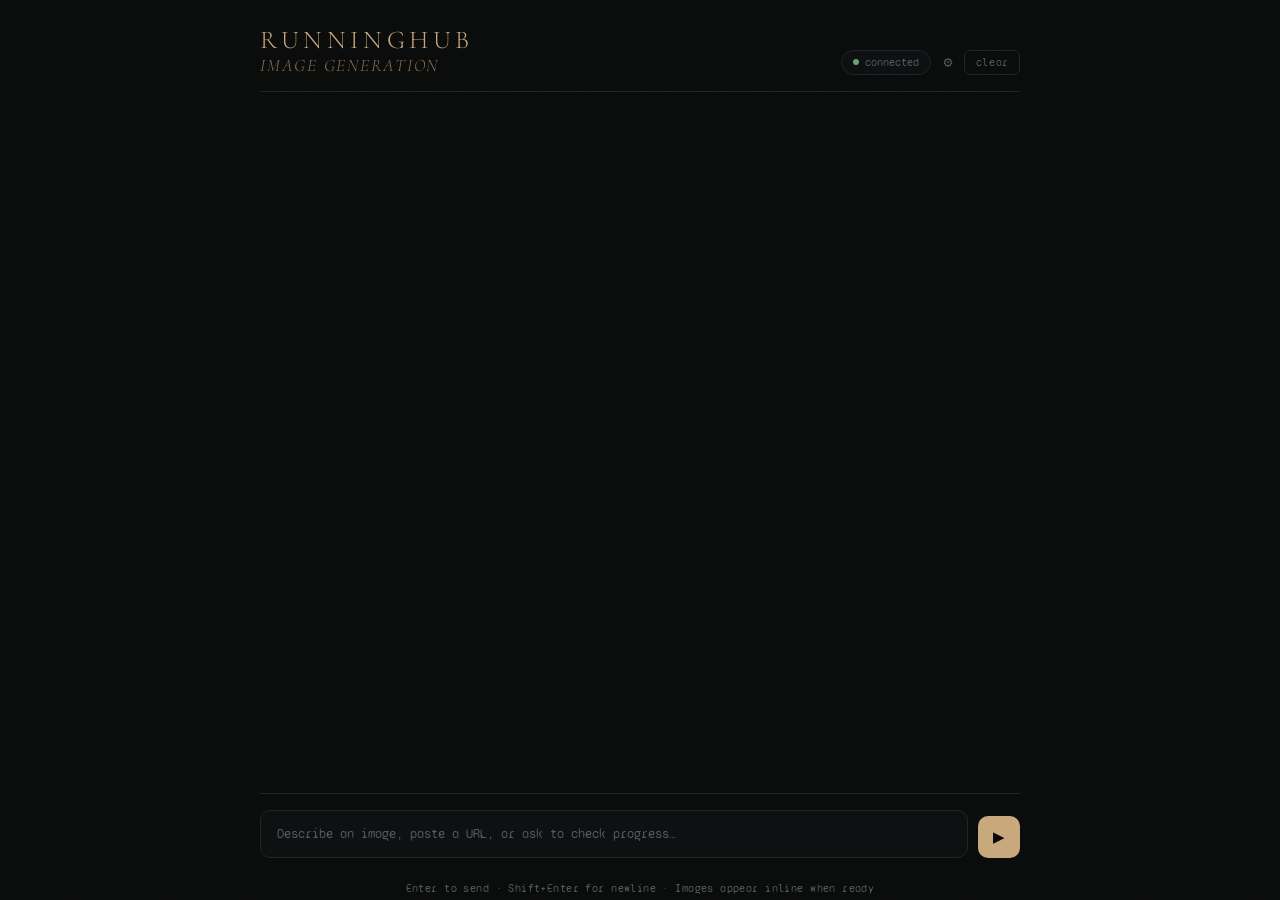
<file: static/index.html>
<!DOCTYPE html>
<html lang="en">

<head>
    <meta charset="UTF-8" />
    <meta name="viewport" content="width=device-width, initial-scale=1.0" />
    <title>Studio · Image Generator</title>
    <link rel="stylesheet" href="style.css" />
</head>

<body>
    <div id="shell">
        <header>
            <div class="wordmark">
                RunningHub
                <span>image generation</span>
            </div>
            <div class="header-right">
                <div class="status-pill">
                    <span class="dot"></span>
                    <span id="status-label">connected</span>
                </div>
                <a href="settings.html" id="settings-btn" title="Settings">&#9881;</a>
                <button id="clear-btn">clear</button>
            </div>
        </header>

        <div id="messages"></div>

        <div id="input-row">
            <textarea id="user-input" rows="1"
                placeholder="Describe an image, paste a URL, or ask to check progress…"></textarea>
            <button id="send-btn" title="Send (Enter)">&#9654;</button>
        </div>
        <p class="hint">Enter to send · Shift+Enter for newline · Images appear inline when ready</p>

    </div>
    <script src="script.js"></script>
</body>

</html>
</file>
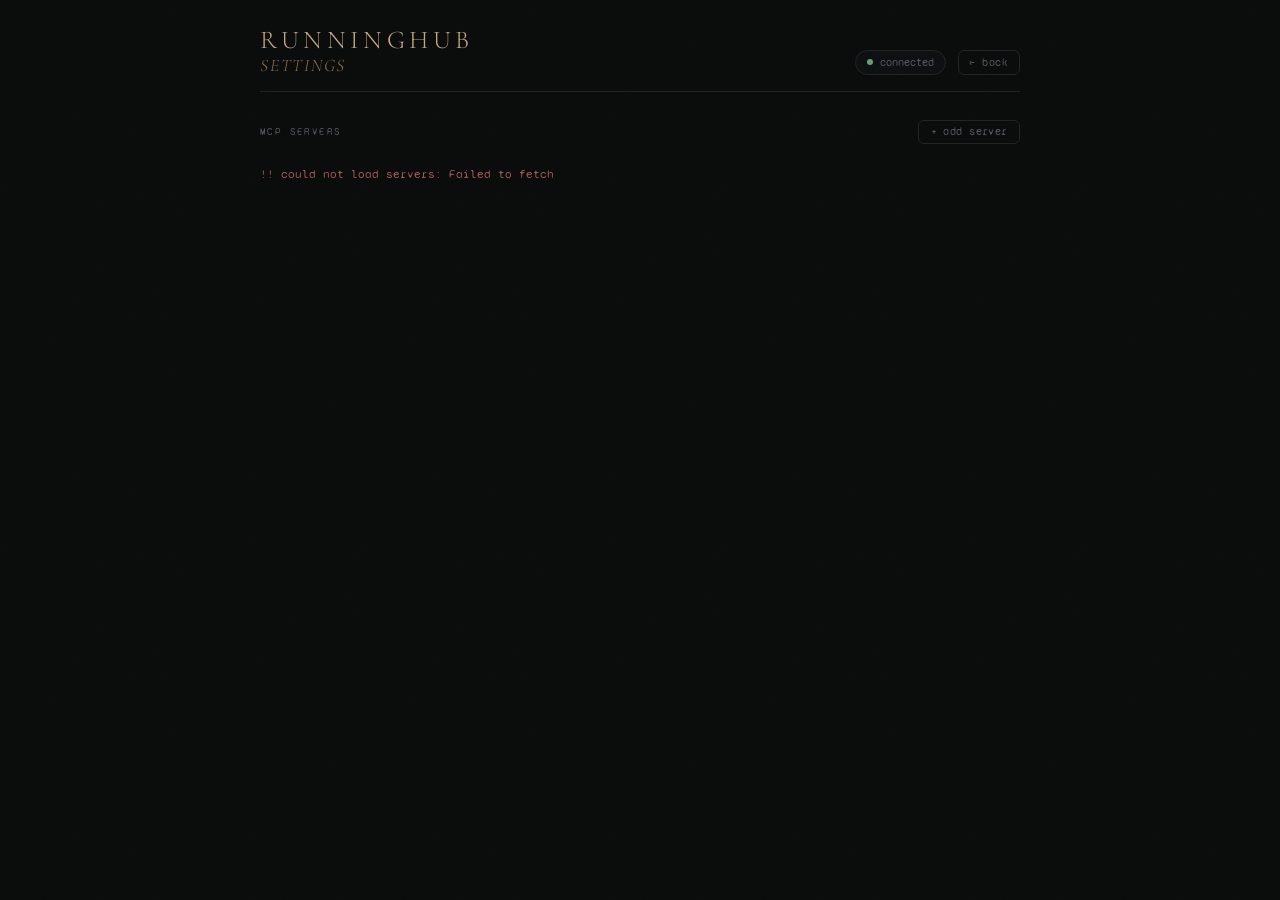
<file: static/settings.html>
<!DOCTYPE html>
<html lang="en">

<head>
    <meta charset="UTF-8" />
    <meta name="viewport" content="width=device-width, initial-scale=1.0" />
    <title>Studio · Settings</title>
    <link rel="stylesheet" href="style.css" />
</head>

<body>
    <div id="shell">
        <header>
            <div class="wordmark">
                RunningHub
                <span>settings</span>
            </div>
            <div class="header-right">
                <div class="status-pill">
                    <span class="dot"></span>
                    <span id="status-label">connected</span>
                </div>
                <a href="index.html"><button id="clear-btn">← back</button></a>
            </div>
        </header>

        <div id="settings-body">
            <div class="section-row">
                <p class="section-label">MCP Servers</p>
                <button class="add-btn" id="add-btn">+ add server</button>
            </div>

            <div class="server-list" id="server-list">
                <p class="settings-loading">loading servers…</p>
            </div>

            <!-- Add server modal -->
            <div class="modal-overlay" id="modal-overlay">
                <div class="modal">
                    <p class="modal-title">add mcp server</p>

                    <label class="field-label">name</label>
                    <input class="field-input" id="new-name" type="text" placeholder="e.g. Image Generation" />

                    <label class="field-label">url</label>
                    <input class="field-input" id="new-url" type="text" placeholder="http://localhost:8003/sse" />

                    <label class="field-label">instructions <span class="field-optional">(optional)</span></label>
                    <textarea class="field-input field-textarea" id="new-instruct" rows="3" placeholder="Describe what this server does and when to use its tools…"></textarea>

                    <p class="modal-error" id="modal-error"></p>

                    <div class="modal-actions">
                        <button class="modal-cancel" id="modal-cancel">cancel</button>
                        <button class="modal-confirm" id="modal-confirm">add server</button>
                    </div>
                </div>
            </div>

            <div class="reload-notice" id="reload-notice">
                ⚠ changes take effect after the agent restarts.
            </div>
            <button class="apply-btn" id="apply-btn">apply &amp; restart agent</button>
        </div>
    </div>

    <script src="settings.js"></script>
</body>
</html>
</file>
<file: static/style.css>
@import url('https://fonts.googleapis.com/css2?family=Cormorant+Garamond:ital,wght@0,300;0,400;1,300&family=Syne+Mono&display=swap');

*, *::before, *::after { box-sizing: border-box; margin: 0; padding: 0; }

:root {
  --bg:         #080909;
  --surface:    #0f1011;
  --lift:       #171819;
  --border:     #222426;
  --accent:     #c8a97e;
  --accent-dim: #8c7256;
  --text:       #ddd8d0;
  --muted:      #555860;
  --success:    #6a9e78;
  --danger:     #a05858;
  --r:          10px;
}

html, body { height: 100%; background: var(--bg); color: var(--text); }

body {
  font-family: 'Syne Mono', monospace;
  font-size: 13px;
  display: flex;
  flex-direction: column;
  align-items: center;
  overflow: hidden;
}

/* ── Grain overlay ── */
body::before {
  content: '';
  position: fixed; inset: 0;
  background-image: url("data:image/svg+xml,%3Csvg viewBox='0 0 200 200' xmlns='http://www.w3.org/2000/svg'%3E%3Cfilter id='n'%3E%3CfeTurbulence type='fractalNoise' baseFrequency='0.9' numOctaves='4' stitchTiles='stitch'/%3E%3C/filter%3E%3Crect width='100%25' height='100%25' filter='url(%23n)' opacity='0.04'/%3E%3C/svg%3E");
  background-size: 180px;
  pointer-events: none;
  z-index: 0;
}

/* ── Shell ── */
#shell {
  position: relative; z-index: 1;
  width: 100%; max-width: 800px;
  height: 100vh;
  display: flex;
  flex-direction: column;
  padding: 0 1.25rem;
}

/* ── Header ── */
header {
  padding: 1.5rem 0 1rem;
  border-bottom: 1px solid var(--border);
  display: flex;
  align-items: flex-end;
  justify-content: space-between;
  flex-shrink: 0;
  gap: 1rem;
}

.wordmark {
  font-family: 'Cormorant Garamond', serif;
  font-size: 1.6rem;
  font-weight: 300;
  letter-spacing: 0.18em;
  color: var(--accent);
  text-transform: uppercase;
}

.wordmark span {
  font-style: italic;
  color: var(--accent-dim);
  font-size: 1.1rem;
  display: block;
  letter-spacing: 0.1em;
  line-height: 1;
  margin-top: 2px;
}

.header-right {
  display: flex;
  align-items: center;
  gap: 0.75rem;
}

.status-pill {
  display: flex;
  align-items: center;
  gap: 0.4rem;
  background: var(--surface);
  border: 1px solid var(--border);
  border-radius: 99px;
  padding: 0.3rem 0.7rem;
  font-size: 11px;
  color: var(--muted);
}

.dot {
  width: 6px; height: 6px;
  border-radius: 50%;
  background: var(--success);
  animation: breathe 2.5s ease-in-out infinite;
}

@keyframes breathe {
  0%, 100% { opacity: 1; transform: scale(1); }
  50% { opacity: 0.4; transform: scale(0.8); }
}

#clear-btn {
  background: none;
  border: 1px solid var(--border);
  border-radius: 6px;
  color: var(--muted);
  cursor: pointer;
  font-family: 'Syne Mono', monospace;
  font-size: 11px;
  padding: 0.3rem 0.65rem;
  transition: border-color 0.2s, color 0.2s;
  letter-spacing: 0.05em;
}
#clear-btn:hover { border-color: var(--danger); color: var(--danger); }

/* ── Messages ── */
#messages {
  flex: 1;
  overflow-y: auto;
  padding: 1.5rem 0;
  display: flex;
  flex-direction: column;
  gap: 1.25rem;
  scrollbar-width: thin;
  scrollbar-color: var(--border) transparent;
}

.msg {
  display: flex;
  flex-direction: column;
  gap: 0.3rem;
  max-width: 86%;
  animation: rise 0.22s ease;
}

@keyframes rise {
  from { opacity: 0; transform: translateY(8px); }
  to   { opacity: 1; transform: translateY(0); }
}

.msg.user  { align-self: flex-end; }
.msg.agent { align-self: flex-start; }

.msg-role {
  font-size: 10px;
  letter-spacing: 0.12em;
  text-transform: uppercase;
  color: var(--muted);
}
.msg.user .msg-role { text-align: right; }

.bubble {
  padding: 0.85rem 1.1rem;
  border-radius: var(--r);
  line-height: 1.7;
  white-space: pre-wrap;
  word-break: break-word;
  border: 1px solid var(--border);
}

.msg.user .bubble {
  background: var(--lift);
  border-bottom-right-radius: 2px;
  color: var(--text);
}

.msg.agent .bubble {
  background: var(--surface);
  border-bottom-left-radius: 2px;
  color: var(--text);
}

.bubble img {
  display: block;
  max-width: 100%;
  border-radius: 6px;
  margin-top: 0.6rem;
  border: 1px solid var(--border);
}

/* ── Typing dots ── */
.typing-bubble {
  display: flex;
  gap: 5px;
  align-items: center;
  padding: 0.85rem 1.1rem;
  background: var(--surface);
  border: 1px solid var(--border);
  border-radius: var(--r);
  border-bottom-left-radius: 2px;
  width: fit-content;
}

.typing-bubble span {
  width: 5px; height: 5px;
  border-radius: 50%;
  background: var(--muted);
  animation: hop 1.1s ease-in-out infinite;
}
.typing-bubble span:nth-child(2) { animation-delay: 0.18s; }
.typing-bubble span:nth-child(3) { animation-delay: 0.36s; }

@keyframes hop {
  0%, 80%, 100% { transform: translateY(0); opacity: 0.5; }
  40% { transform: translateY(-5px); opacity: 1; }
}

/* ── Input ── */
#input-row {
  flex-shrink: 0;
  border-top: 1px solid var(--border);
  padding: 1rem 0 1.5rem;
  display: flex;
  gap: 0.6rem;
  align-items: flex-end;
}

#user-input {
  flex: 1;
  background: var(--surface);
  border: 1px solid var(--border);
  border-radius: var(--r);
  color: var(--text);
  font-family: 'Syne Mono', monospace;
  font-size: 13px;
  line-height: 1.55;
  max-height: 140px;
  outline: none;
  overflow-y: auto;
  padding: 0.8rem 1rem;
  resize: none;
  transition: border-color 0.2s;
}
#user-input:focus { border-color: var(--accent-dim); }
#user-input::placeholder { color: var(--muted); }

#send-btn {
  flex-shrink: 0;
  width: 42px; height: 42px;
  background: var(--accent);
  border: none;
  border-radius: var(--r);
  color: #080909;
  cursor: pointer;
  font-size: 15px;
  display: flex;
  align-items: center;
  justify-content: center;
  transition: opacity 0.15s, transform 0.1s;
}
#send-btn:hover:not(:disabled) { opacity: 0.82; }
#send-btn:active:not(:disabled) { transform: scale(0.95); }
#send-btn:disabled { opacity: 0.28; cursor: not-allowed; }

.hint {
  text-align: center;
  font-size: 10.5px;
  color: var(--muted);
  padding-bottom: 0.3rem;
  letter-spacing: 0.04em;
}

/* ── Settings page ─────────────────────────────────────────── */

#settings-body {
  flex: 1;
  overflow-y: auto;
  padding: 1.75rem 0 2rem;
  scrollbar-width: thin;
  scrollbar-color: var(--border) transparent;
}

.section-row {
  display: flex;
  align-items: center;
  justify-content: space-between;
  margin-bottom: 0.9rem;
}

.section-label {
  font-size: 10px;
  letter-spacing: 0.14em;
  text-transform: uppercase;
  color: var(--muted);
}

.add-btn {
  background: none;
  border: 1px solid var(--border);
  border-radius: 6px;
  color: var(--muted);
  font-family: 'Syne Mono', monospace;
  font-size: 11px;
  padding: 0.3rem 0.7rem;
  cursor: pointer;
  letter-spacing: 0.04em;
  transition: border-color 0.2s, color 0.2s;
}

.add-btn:hover {
  border-color: var(--accent-dim);
  color: var(--accent);
}

.settings-loading,
.settings-error {
  font-size: 12px;
  color: var(--muted);
  padding: 0.5rem 0;
}

.settings-error { color: var(--danger); }

/* ── Server cards ── */
.server-list {
  display: flex;
  flex-direction: column;
  gap: 0.6rem;
}

.server-card {
  display: flex;
  align-items: center;
  justify-content: space-between;
  padding: 0.95rem 1.1rem;
  border: 1px solid var(--border);
  border-radius: var(--r);
  background: var(--surface);
  transition: border-color 0.2s;
}

.server-card.active {
  border-color: var(--accent-dim);
}

.card-actions {
  display: flex;
  align-items: center;
  gap: 0.75rem;
  flex-shrink: 0;
}

.remove-btn {
  background: none;
  border: none;
  color: var(--muted);
  font-size: 11px;
  cursor: pointer;
  padding: 0.2rem 0.4rem;
  border-radius: 4px;
  transition: color 0.2s, background 0.2s;
}

.remove-btn:hover { color: var(--danger); background: rgba(160, 88, 88, 0.1); }

.server-info {
  display: flex;
  flex-direction: column;
  gap: 0.2rem;
  min-width: 0;
}

.server-name {
  font-size: 12px;
  color: var(--text);
  letter-spacing: 0.04em;
}

.server-url {
  font-size: 11px;
  color: var(--muted);
  font-family: 'Syne Mono', monospace;
  overflow: hidden;
  text-overflow: ellipsis;
  white-space: nowrap;
  max-width: 440px;
}

.server-status {
  font-size: 10px;
  letter-spacing: 0.06em;
  margin-top: 0.1rem;
}

.server-status.on  { color: var(--success); }
.server-status.off { color: var(--muted); }

/* ── Toggle switch ── */
.toggle {
  position: relative;
  width: 40px;
  height: 22px;
  flex-shrink: 0;
  cursor: pointer;
}

.toggle input {
  opacity: 0;
  width: 0;
  height: 0;
  position: absolute;
}

.toggle-track {
  position: absolute;
  inset: 0;
  background: var(--lift);
  border: 1px solid var(--border);
  border-radius: 22px;
  transition: background 0.2s, border-color 0.2s;
}

.toggle input:checked + .toggle-track {
  background: var(--accent-dim);
  border-color: var(--accent-dim);
}

.toggle-thumb {
  position: absolute;
  top: 3px;
  left: 3px;
  width: 16px;
  height: 16px;
  background: var(--muted);
  border-radius: 50%;
  transition: transform 0.2s, background 0.2s;
  pointer-events: none;
}

.toggle input:checked ~ .toggle-thumb {
  transform: translateX(18px);
  background: var(--accent);
}

/* ── Apply bar ── */
.reload-notice {
  margin-top: 1.5rem;
  padding: 0.7rem 1rem;
  border-radius: var(--r);
  background: rgba(160, 88, 88, 0.08);
  border: 1px solid rgba(160, 88, 88, 0.25);
  font-size: 11px;
  color: var(--danger);
  letter-spacing: 0.03em;
  display: none;
}

.reload-notice.visible { display: block; }

.apply-btn {
  margin-top: 0.85rem;
  width: 100%;
  padding: 0.75rem;
  border-radius: var(--r);
  border: none;
  background: var(--accent);
  color: #080909;
  font-family: 'Syne Mono', monospace;
  font-size: 12px;
  letter-spacing: 0.06em;
  cursor: pointer;
  display: none;
  transition: opacity 0.15s, transform 0.1s;
}

.apply-btn:hover:not(:disabled) { opacity: 0.82; }
.apply-btn:active:not(:disabled) { transform: scale(0.98); }
.apply-btn:disabled { opacity: 0.4; cursor: not-allowed; }
.apply-btn.visible { display: block; }

/* ── Add server modal ── */
.modal-overlay {
  position: fixed;
  inset: 0;
  background: rgba(8, 9, 9, 0.85);
  backdrop-filter: blur(4px);
  z-index: 100;
  display: none;
  align-items: center;
  justify-content: center;
}

.modal-overlay.visible {
  display: flex;
}

.modal {
  background: var(--surface);
  border: 1px solid var(--border);
  border-radius: var(--r);
  padding: 1.75rem;
  width: 100%;
  max-width: 420px;
  display: flex;
  flex-direction: column;
  gap: 0.5rem;
  animation: rise 0.18s ease;
}

.modal-title {
  font-size: 12px;
  letter-spacing: 0.1em;
  text-transform: uppercase;
  color: var(--accent);
  margin-bottom: 0.5rem;
}

.field-label {
  font-size: 10px;
  letter-spacing: 0.1em;
  text-transform: uppercase;
  color: var(--muted);
  margin-top: 0.5rem;
}

.field-optional {
  font-size: 9px;
  opacity: 0.6;
  text-transform: none;
  letter-spacing: 0;
}

.field-input {
  width: 100%;
  background: var(--lift);
  border: 1px solid var(--border);
  border-radius: 6px;
  color: var(--text);
  font-family: 'Syne Mono', monospace;
  font-size: 12px;
  padding: 0.6rem 0.8rem;
  outline: none;
  transition: border-color 0.2s;
  resize: none;
}

.field-input:focus { border-color: var(--accent-dim); }
.field-input::placeholder { color: var(--muted); }

.field-textarea {
  line-height: 1.6;
  min-height: 72px;
}

.modal-error {
  font-size: 11px;
  color: var(--danger);
  min-height: 1rem;
}

.modal-actions {
  display: flex;
  gap: 0.6rem;
  margin-top: 0.5rem;
}

.modal-cancel {
  flex: 1;
  background: none;
  border: 1px solid var(--border);
  border-radius: 6px;
  color: var(--muted);
  font-family: 'Syne Mono', monospace;
  font-size: 12px;
  padding: 0.65rem;
  cursor: pointer;
  transition: border-color 0.2s, color 0.2s;
}

.modal-cancel:hover { border-color: var(--danger); color: var(--danger); }

.modal-confirm {
  flex: 2;
  background: var(--accent);
  border: none;
  border-radius: 6px;
  color: #080909;
  font-family: 'Syne Mono', monospace;
  font-size: 12px;
  font-weight: 600;
  padding: 0.65rem;
  cursor: pointer;
  transition: opacity 0.15s;
}

.modal-confirm:hover:not(:disabled) { opacity: 0.82; }
.modal-confirm:disabled { opacity: 0.4; cursor: not-allowed; }

/* ── Settings gear btn (index.html) ── */
#settings-btn {
  color: var(--muted);
  font-size: 15px;
  text-decoration: none;
  line-height: 1;
  transition: color 0.2s, transform 0.3s;
  display: flex;
  align-items: center;
}

#settings-btn:hover {
  color: var(--accent);
  transform: rotate(45deg);
}
</file>
